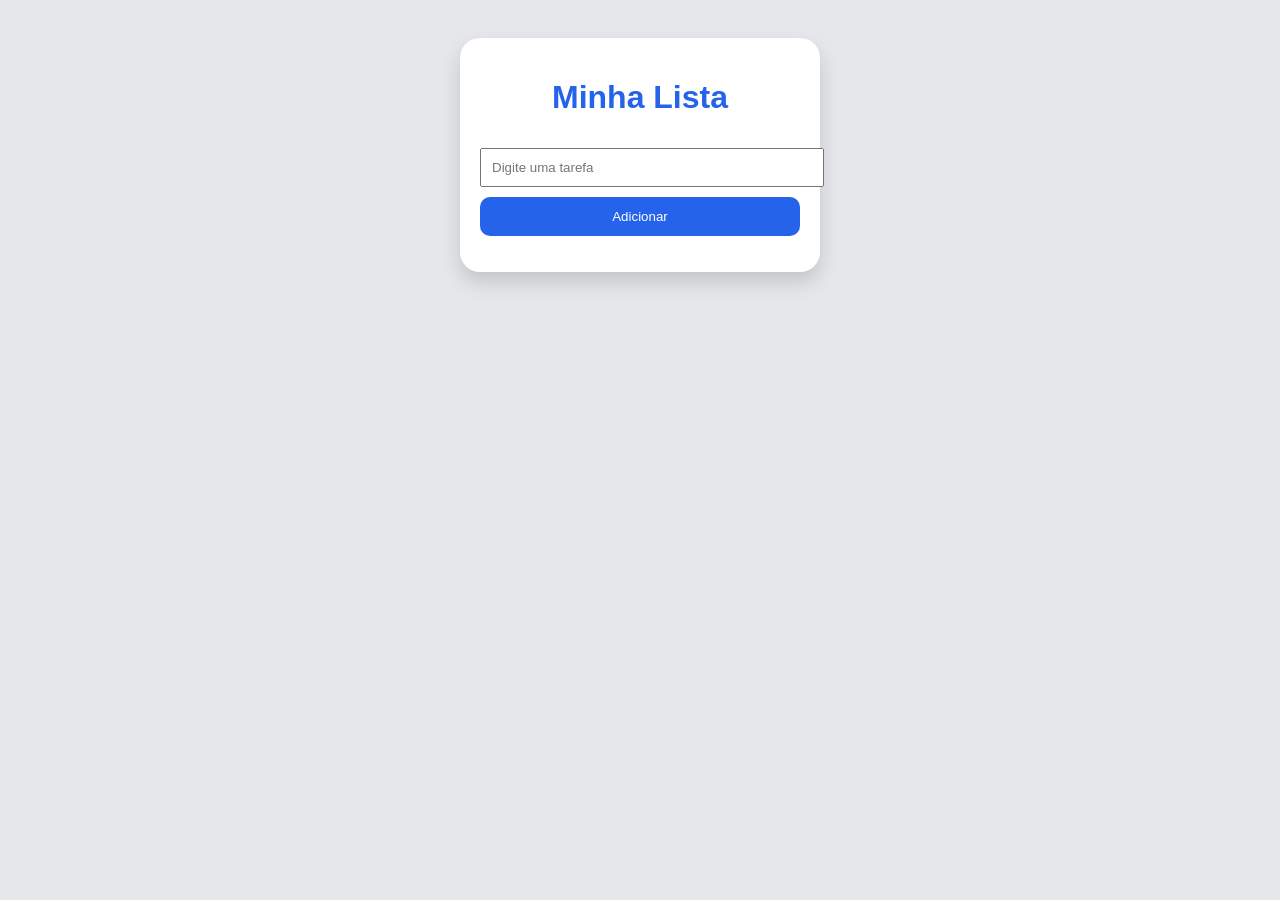
<file: index.html>
<!DOCTYPE html>
<html lang="pt-BR">

<head>
<meta charset="UTF-8">
<meta name="viewport" content="width=device-width, initial-scale=1.0">

<title>Minha Primeira PWA</title>

<link rel="stylesheet" href="style.css">
<link rel="manifest" href="manifest.json">

<meta name="theme-color" content="#2563EB">
</head>

<body>

<div class="container">

<h1>Minha Lista</h1>

<input id="tarefa" placeholder="Digite uma tarefa">

<button onclick="adicionarTarefa()">
Adicionar
</button>

<ul id="lista"></ul>

</div>

<script src="script.js"></script>

</body>

</html>
</file>
<file: style.css>
body{

    font-family:Arial;
    background:#E5E7EB;
    
    display:flex;
    justify-content:center;
    padding:30px;
    
    }
    
    .container{
    
    background:white;
    padding:20px;
    border-radius:20px;
    width:320px;
    box-shadow:0 10px 20px rgba(0,0,0,.15);
    
    }
    
    h1{
    
    text-align:center;
    color:#2563EB;
    
    }
    
    input{
    
    width:100%;
    padding:10px;
    margin:10px 0;
    
    }
    
    button{
    
    width:100%;
    padding:12px;
    background:#2563EB;
    color:white;
    border:none;
    border-radius:10px;
    cursor:pointer;
    
    }
    
    button:hover{
    
    background:#1D4ED8;
    
    }
    
    li{
    
    margin:8px 0;
    
    }
</file>
